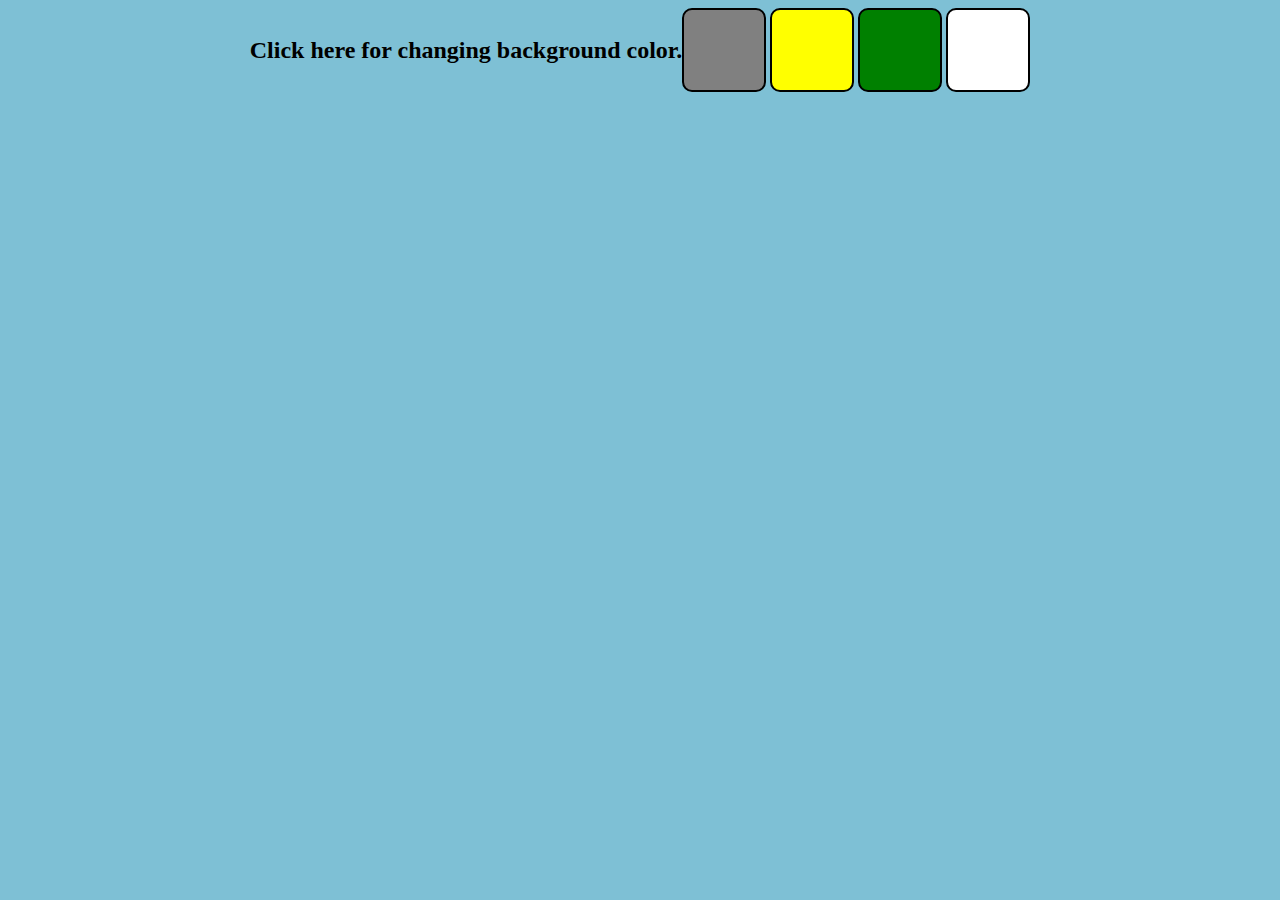
<file: background color/index.html>
<!DOCTYPE html>
<html lang="en">
<head>
    <meta charset="UTF-8">
    <meta name="viewport" content="width=device-width, initial-scale=1.0">
    <title>Changing background color</title>
    <link rel="stylesheet" href="style.css">
</head>
<body>
    <h2> Click here for changing background color.</h2>
    <div class = " container">
        <button id = "grey" ></button>   
        <button id = "yellow"></button>  
        <button id = "green" ></button>  
        <button id = "white"></button>  
         
    </div>
    <script src = "main.js"></script>
</body>


</html>
</file>
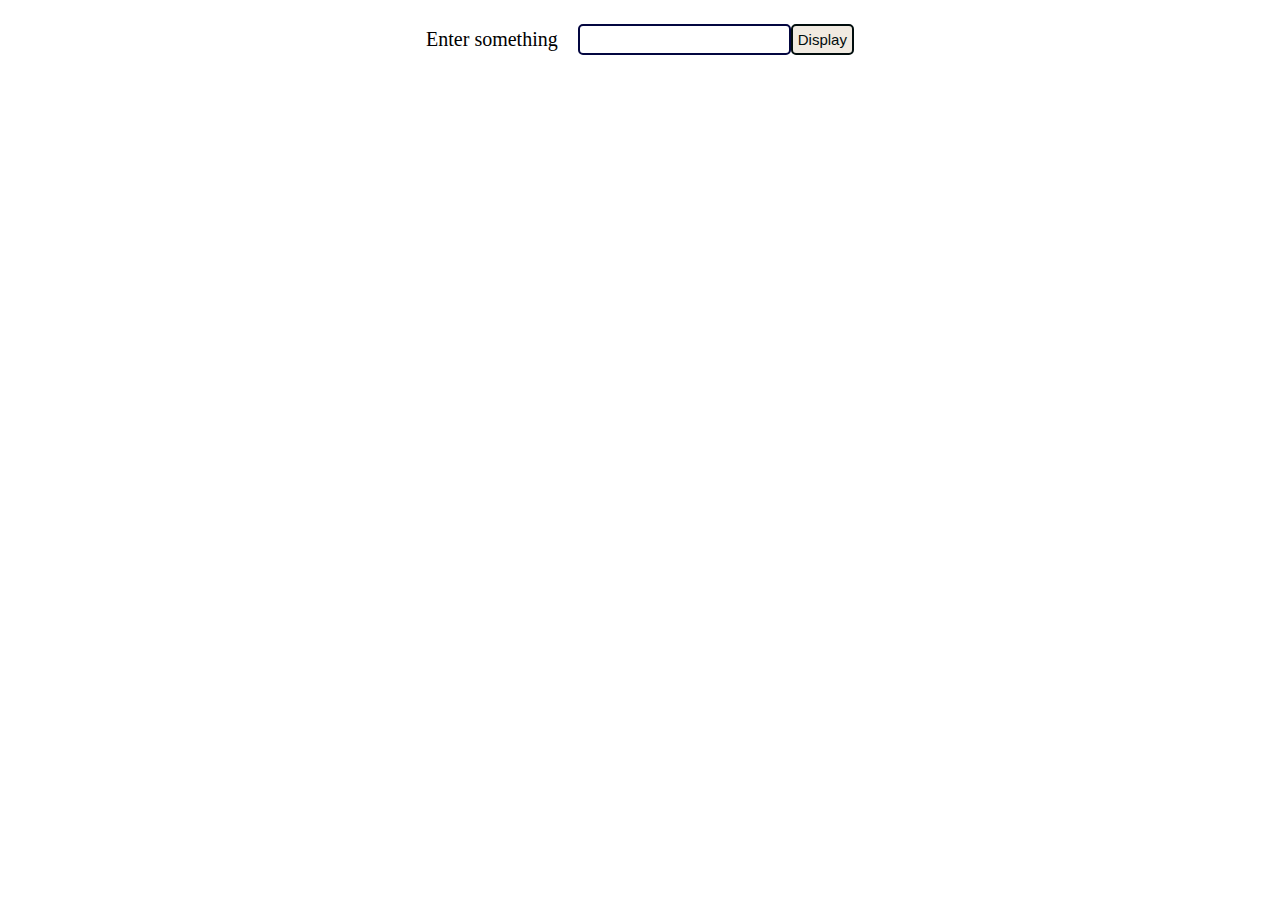
<file: Display user input/index.html>
<!DOCTYPE html>
<html lang="en">
<head>
    <meta charset="UTF-8">
    <meta name="viewport" content="width=device-width, initial-scale=1.0">
    <title>Display user input</title>
    <link rel="stylesheet" href = "style.css">

</head>
<body>
    <label for = "user_input"> Enter something</label>
    <input type="text" id = "user_input">
    <button type = "button" onclick="Display()"> Display </button>

    <h1 id = "show"></h1>  
    <script src="main.js"></script>  
</body>
</html>
</file>
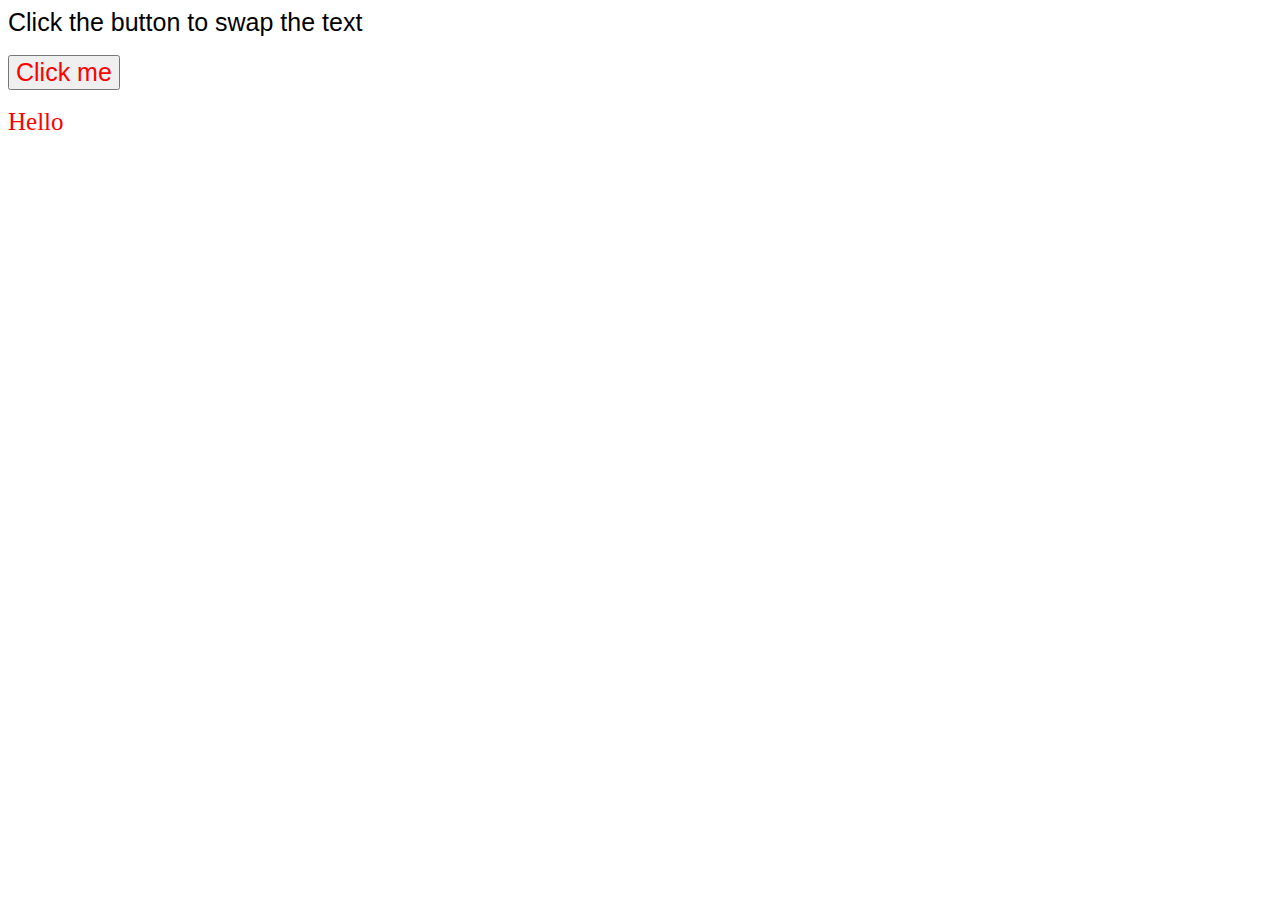
<file: toggle button text/index.html>
<!DOCTYPE html>
<html lang="en">
<head>
    <meta charset="UTF-8">
    <meta name="viewport" content="width=device-width, initial-scale=1.0">
    <title>Toggle button text</title>
    <link rel="stylesheet" type="text/css" href="style.css">
</head>
<body>
    <span>Click the button to swap the text</span><br><br>
    <span><button onclick="myFunction()">Click me</button></span><br><br>
    <div id = "myDiv">Hello</div>
    
    <script src = "main.js"> </script>
    
</body>

</html>
</file>
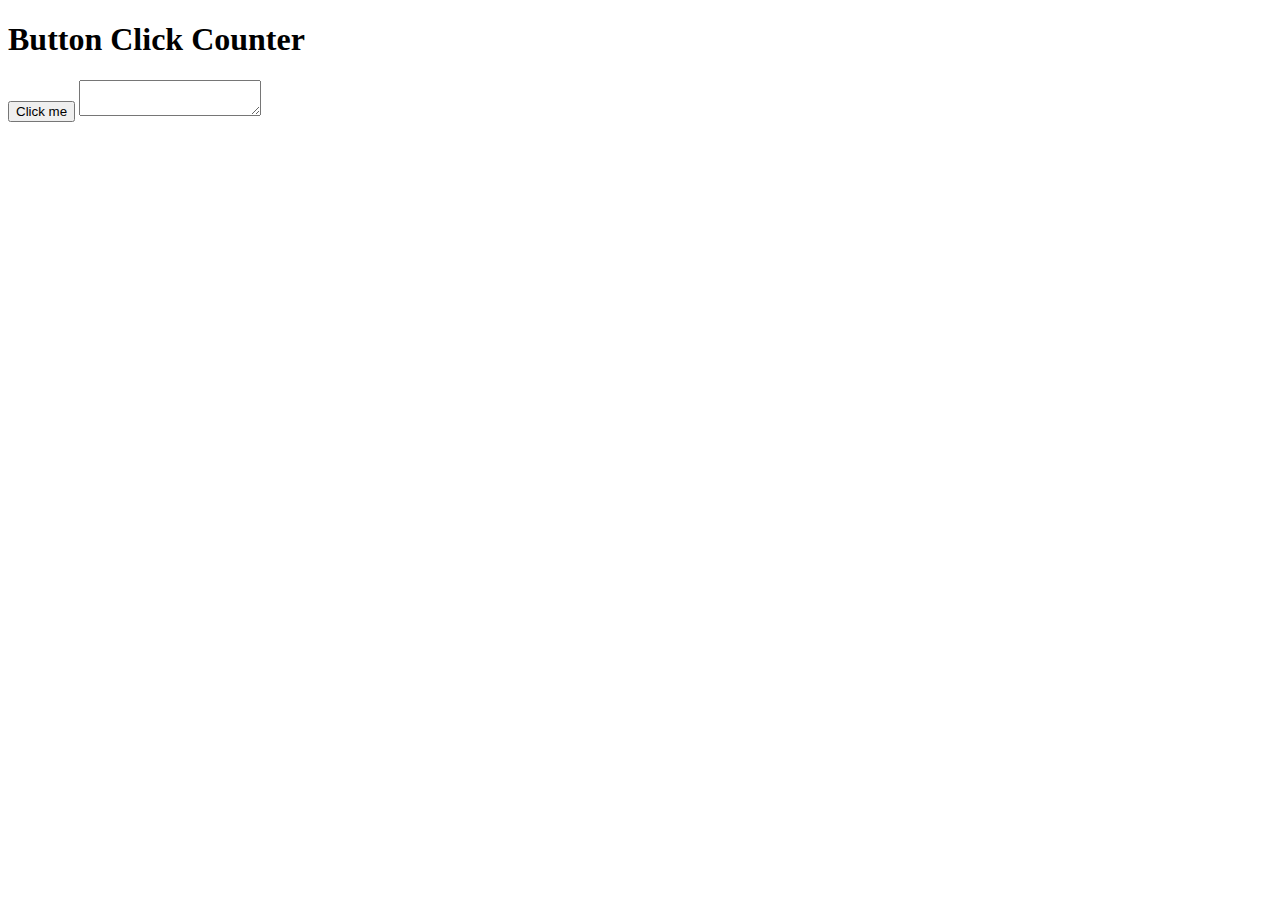
<file: day_3/Count button clicks/index.html>
<!DOCTYPE html>
<html lang="en">
<head>
    <meta charset="UTF-8">
    <meta name="viewport" content="width=device-width, initial-scale=1.0">
    <title>Count of Button Clicks</title>
</head>
<body>
    <h1>Button Click Counter</h1>
    <button id = "clickButton">Click me</button>
    <textarea id = "displayarea" readonly></textarea>

    <script src = "main.js"></script>
    
</body>
</html>
</file>
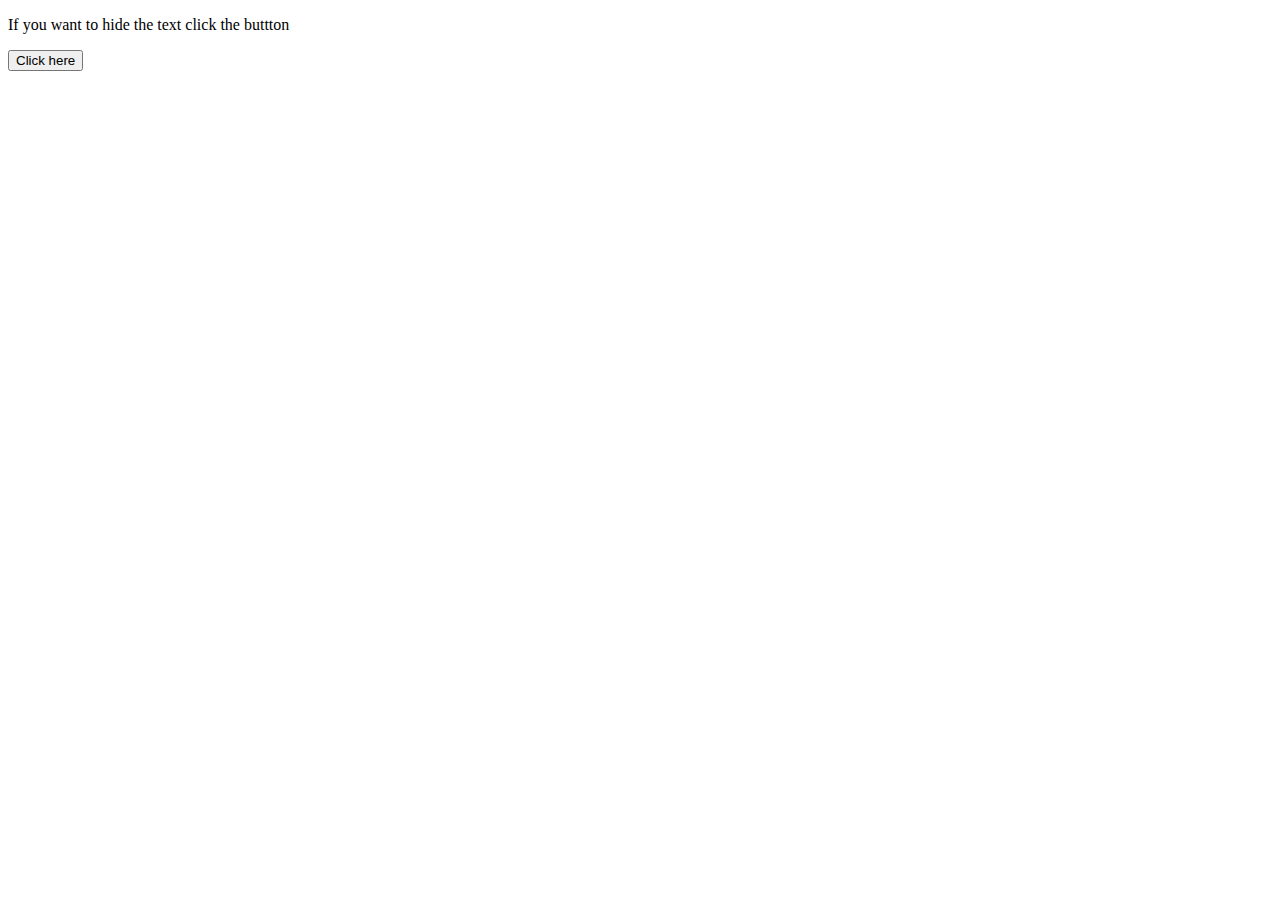
<file: day_3/Show hide a paragraph/index.html>
<!DOCTYPE html>
<html lang="en">
<head>
    <meta charset="UTF-8">
    <meta name="viewport" content="width=device-width, initial-scale=1.0">
    <title>Show and Hide a Paragraph</title>
    <link rel="text/css" href = "style.css">
</head>
<body>
    
    <p id = "show"> If you want to hide the text click the buttton</p>
    <button onclick="showHide()" id = "hide" >Click here</button> 

    <script src ="main.js"></script>

</body>
</html>
</file>
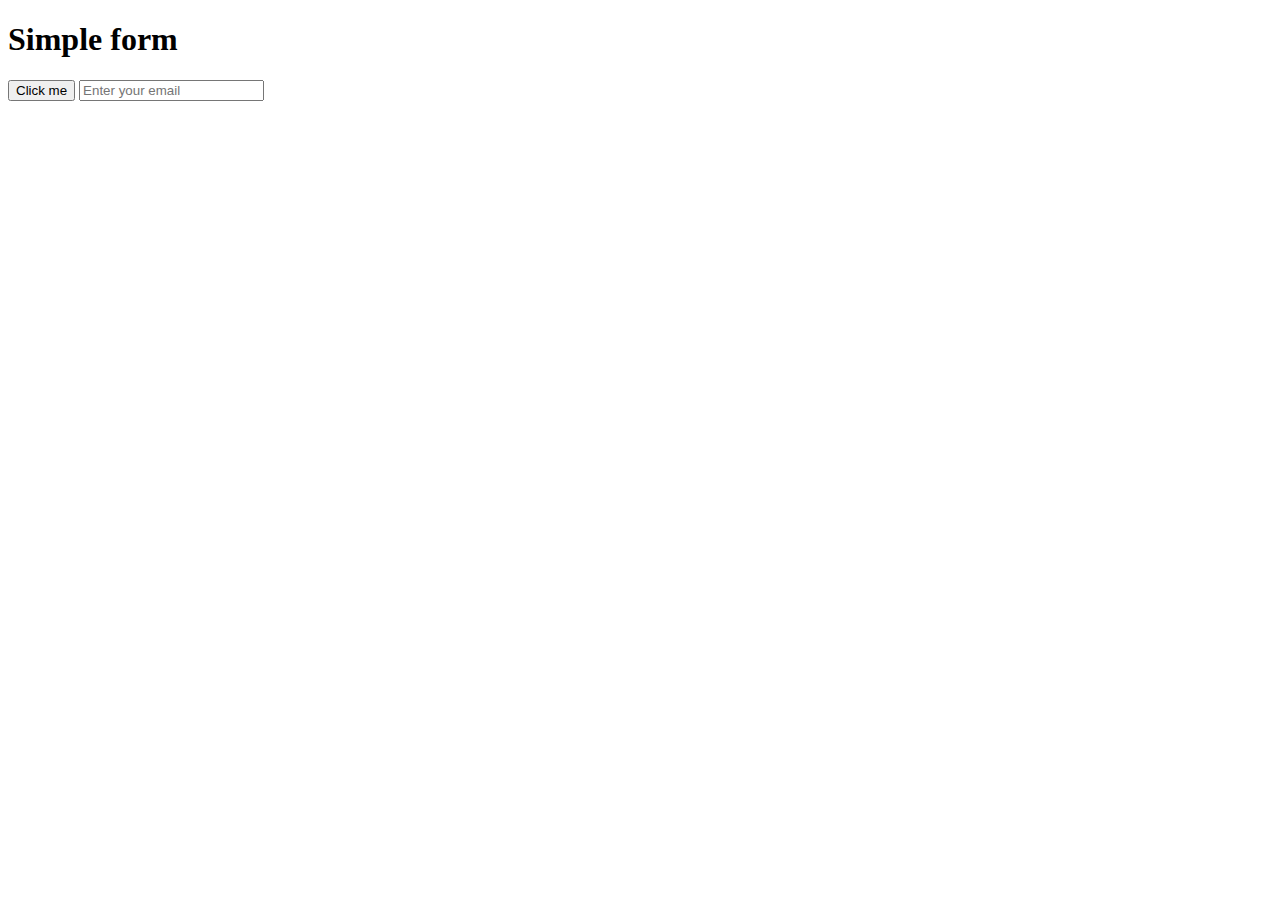
<file: day_3/Simple form validation/index.html>
<!DOCTYPE html>
<html lang="en">
<head>
    <meta charset="UTF-8">
    <meta name="viewport" content="width=device-width, initial-scale=1.0">
    <title>Simple form validation</title>
</head>
<body>
    <form id = "emailForm" onsubmit="return validateFunction()">
        <h1> Simple form</h1>
        <input type ="submit" value = "Click me" >
        <input type = "email" id = "email" placeholder ="Enter your email">
    </form>
    <script src="main.js"></script>
</body>
</html>
</file>
<file: background color/style.css>
body{
    background-color: rgb(126, 192, 213);
    display: flex; 
    align-items: center; 
    justify-content:center;
}
button{
    padding: 40px;
    border: 2px solid;
    border-radius: 10px;
    background: var(--color);
    

}
#grey{
    --color:grey;
}
#yellow{
    --color:yellow;

}
#green{
    --color:green;
}
#white{
    --color:white;
}
</file>
<file: Display user input/style.css>
body{
   
    display: flex; 
    align-items: center; 
    justify-content:center;
}

input{
    padding: 5px;
    font-size: 15px;
    color: rgb(3, 6, 64);
    border: 2px solid;
    border-radius: 5px;

}

label{
    padding: 20px;
    font-size: 20px;

}

button{
    padding: 5px;
    font-size: 15px;
    background-color: rgb(240, 234, 225);
    color: rgb(1, 13, 13); 
    border: 2px solid ;
    border-radius: 5px;
    


}

h1 {
    padding: 10px;
    font-size: 20px;
    color: rgb(4, 7, 71);
    margin-top: 10px;

}
</file>
<file: toggle button text/style.css>
#myDiv{
    width: auto;
    height: 60px;
    font-size: 25px;
    color:red;
    


}
span{
    color: rgb(0,0,0);
    font-family:'Segoe UI', Tahoma, Geneva, Verdana, sans-serif;
    width: 300px; 
    height: 350px; 
    font-size: 25px;
    
    
}

span button{
    color:rgb(255,0,0);
    font-size: 25px;
    
}
</file>
